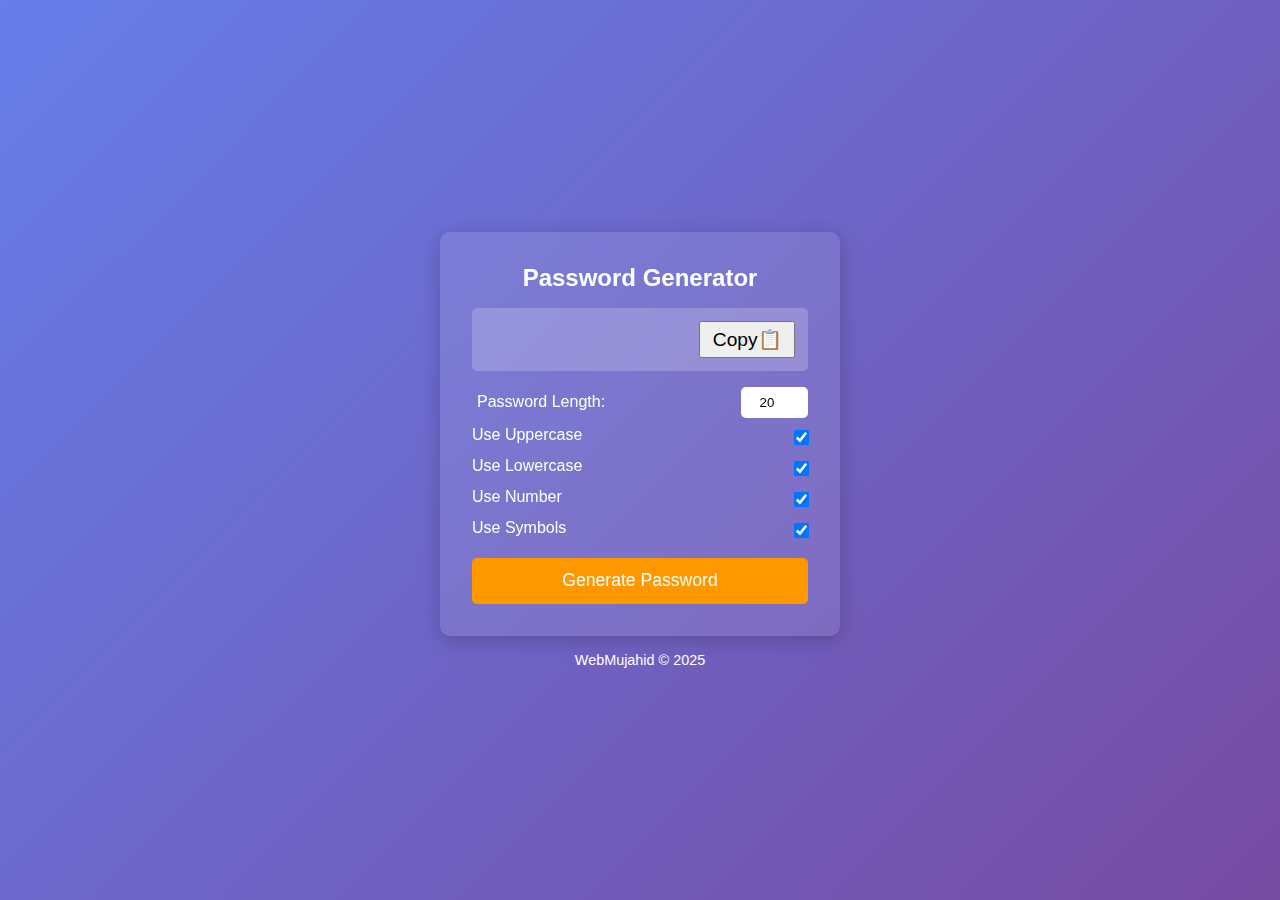
<file: index.html>
<!DOCTYPE html>
<html lang="en">
<head>
    <meta charset="UTF-8">
    <meta name="viewport" content="width=device-width, initial-scale=1.0">
    <title>WebMujahid-Password Generator</title>
    <link rel="stylesheet" href="styles.css">
</head>
<body>
    <div class="container">
      <h2>Password Generator</h2>

      <!-- Password Display -->
      <div class="display">
          <span id="passwordDisplay"></span>
          <button class= "clipboard">Copy📋</button>
      </div>

      <!-- Password Length -->
      <div class="form-group">
          <label for="length">Password Length:</label>
          <input type="number" id="length" value="20" min="4" max="100">
      </div>

      <!-- Character Options -->
      <div class="options">
          <label>Use Uppercase</label>
          <input type="checkbox" id="useUpperCase" checked>
      </div>
      
      <div class="options">
          <label>Use Lowercase</label>
          <input type="checkbox" id="useLowerCase" checked>
      </div> 
      
      <div class="options">
          <label>Use Number</label>
          <input type="checkbox" id="useNumber" checked>
      </div>
              
      <div class="options">
          <label>Use Symbols</label>
          <input type="checkbox" id="useSymbols" checked>
      </div>

      <!-- Generate Button -->
      <button class="btn generate">Generate Password</button>
    </div>

    <footer>WebMujahid &copy; 2025</footer>

    <script src="script.js"></script>

</body>
</html>
</file>
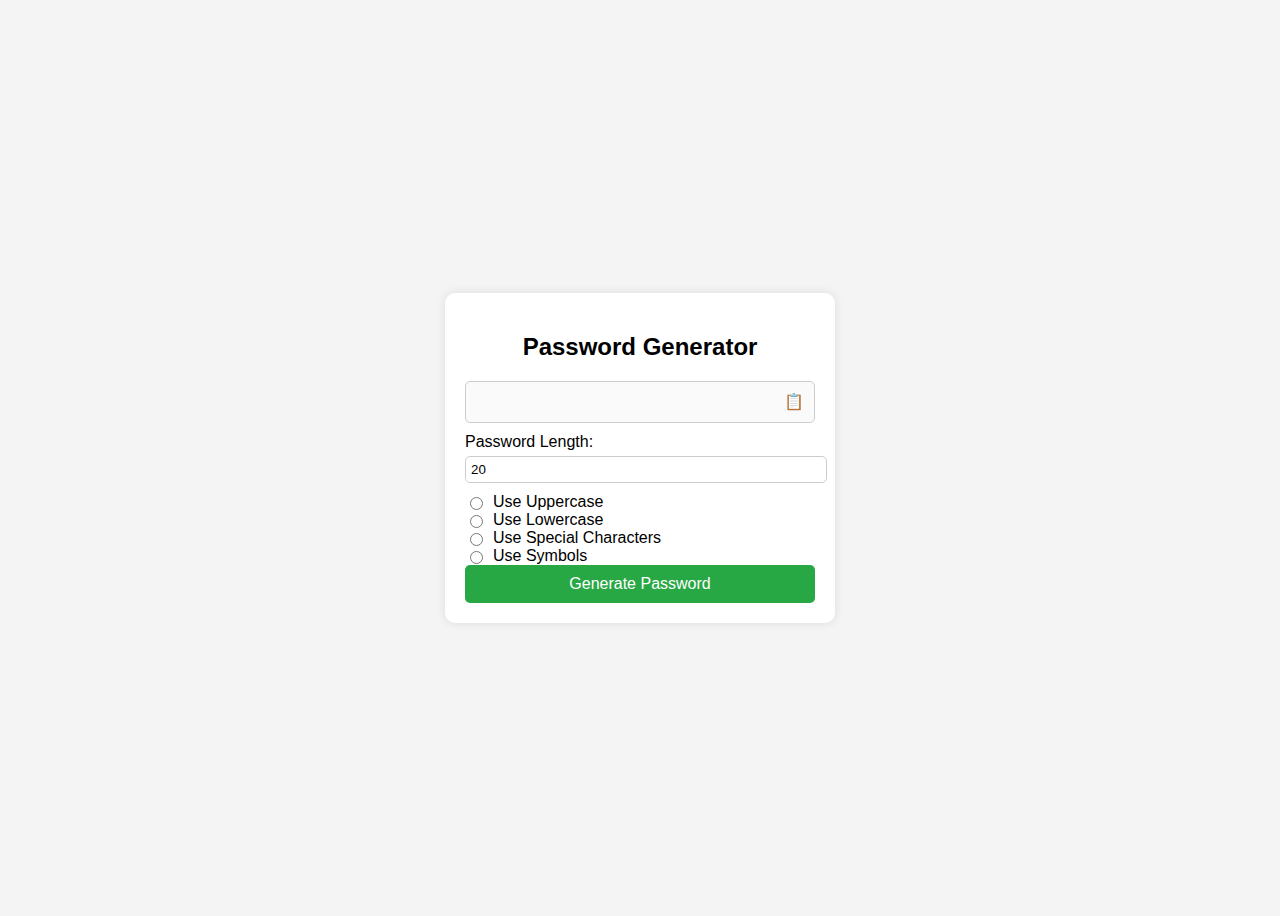
<file: password-generator.html>
<!DOCTYPE html>
<html lang="en">
<head>
    <meta charset="UTF-8">
    <meta name="viewport" content="width=device-width, initial-scale=1.0">
    <title>Password Generator</title>
    <style>
        body {
            font-family: Arial, sans-serif;
            display: flex;
            justify-content: center;
            align-items: center;
            height: 100vh;
            background-color: #f4f4f4;
        }
        .container {
            background: #fff;
            padding: 20px;
            border-radius: 10px;
            box-shadow: 0 0 10px rgba(0, 0, 0, 0.1);
            width: 350px;
        }
        h2 {
            text-align: center;
        }
        .display {
            display: flex;
            align-items: center;
            justify-content: space-between;
            border: 1px solid #ccc;
            padding: 10px;
            border-radius: 5px;
            margin-bottom: 10px;
            background: #fafafa;
        }
        .display input {
            border: none;
            outline: none;
            width: 100%;
            font-size: 16px;
            background: transparent;
        }
        .copy-icon {
            cursor: pointer;
            color: #007BFF;
        }
        .form-group {
            margin-bottom: 10px;
        }
        .form-group label {
            display: block;
            margin-bottom: 5px;
        }
        .form-group input[type="number"] {
            width: 100%;
            padding: 5px;
            border: 1px solid #ccc;
            border-radius: 5px;
        }
        .options label {
            display: flex;
            align-items: center;
        }
        .options input {
            margin-right: 10px;
        }
        .btn {
            width: 100%;
            padding: 10px;
            background: #28a745;
            color: white;
            border: none;
            border-radius: 5px;
            font-size: 16px;
            cursor: pointer;
        }
        .btn:hover {
            background: #218838;
        }
    </style>
</head>
<body>

    <div class="container">
        <h2>Password Generator</h2>

        <!-- Password Display -->
        <div class="display">
            <input type="text" id="passwordDisplay" readonly>
            <span class="copy-icon" onclick="copyToClipboard()">📋</span>
        </div>

        <!-- Password Length -->
        <div class="form-group">
            <label for="length">Password Length:</label>
            <input type="number" id="length" value="20" min="4" max="100">
        </div>

        <!-- Character Options -->
        <div class="options">
            <label><input type="radio" name="caseOption" id="useUpperCase"> Use Uppercase</label>
            <label><input type="radio" name="caseOption" id="useLowerCase"> Use Lowercase</label>
            <label><input type="radio" name="caseOption" id="useSpecialChars"> Use Special Characters</label>
            <label><input type="radio" name="caseOption" id="useSymbols"> Use Symbols</label>
        </div>

        <!-- Generate Button -->
        <button class="btn" onclick="generatePassword()">Generate Password</button>
    </div>

    <script>
        function generatePassword() {
            const length = document.getElementById("length").value;
            let characters = "";
            
            if (document.getElementById("useUpperCase").checked) {
                characters = "ABCDEFGHIJKLMNOPQRSTUVWXYZ";
            } else if (document.getElementById("useLowerCase").checked) {
                characters = "abcdefghijklmnopqrstuvwxyz";
            } else if (document.getElementById("useSpecialChars").checked) {
                characters = "!@#$%^&*()_+{}[]<>?";
            } else if (document.getElementById("useSymbols").checked) {
                characters = "~`|•√π÷×¶∆£€¥₩";
            } else {
                // Default: Mix of all types
                characters = "ABCDEFGHIJKLMNOPQRSTUVWXYZabcdefghijklmnopqrstuvwxyz0123456789!@#$%^&*()_+{}[]<>?";
            }

            let password = "";
            for (let i = 0; i < length; i++) {
                password += characters.charAt(Math.floor(Math.random() * characters.length));
            }

            document.getElementById("passwordDisplay").value = password;
        }

        function copyToClipboard() {
            const passwordField = document.getElementById("passwordDisplay");
            passwordField.select();
            document.execCommand("copy");
            alert("Password copied to clipboard!");
        }
    </script>

</body>
</html>
</file>
<file: styles.css>
* {
  margin: 0;
  padding: 0;
  box-sizing: border-box;
  font-family: Verdana, Geneva, Tahoma, sans-serif;
}

body {
  display: flex;
  flex-direction: column;
  justify-content: center;
  min-height: 100vh;
  align-items: center;
  background: linear-gradient(135deg, #667eea, #764ba2);
  color: #fff;
  text-align: center;
  padding: 1rem;
}

.container {
  background: rgba(255, 255, 255, 0.1);
  padding: 2rem;
  border-radius: 10px;
  box-shadow: 0 4px 20px rgba(0, 0, 0, 0.2);
  max-width: 400px;
  width: 90%;
  backdrop-filter: blur(10px);
}

h2 {
  font-size: 1.5rem;
  margin-bottom: 1rem;
}

.display {
  display: flex;
  align-items: center;
  justify-content: space-between;
  padding: 0.8rem;
  border-radius: 5px;
  margin-bottom: 1rem;
  background: rgba(255, 255, 255, 0.2);
  overflow: hidden;
}

.display span {
  flex: 1;
  border: none;
  outline: none;
  font-size: 1rem;
  background: transparent;
  color: #fff;
}

.clipboard {
  font-size: 1.2rem;
  transition: 0.3s;
  padding: 5px;
  width: 6rem;
  cursor: pointer;
}

.form-group {
  margin-bottom: 1rem;
  text-align: left;
}

.options, .form-group {
  display: flex;
  align-items: center;
  justify-content: space-between;
  margin: 0.5rem 0;
  font-size: 1rem;
}

.form-group label {
  margin: 5px;
}

.form-group input[type="number"] {
  width: 20%;
  padding: 0.5rem;
  border: none;
  border-radius: 5px;
  text-align: center;
}

.options label {
  display: flex;
  align-items: center;
  margin-bottom: 5px;
}

.options input {
  transform: scale(1.2);
}

.btn {
  width: 100%;
  margin-top: 1rem;
  padding: 0.8rem;
  background: #ff9800;
  color: white;
  border: none;
  border-radius: 5px;
  font-size: 1.1rem;
  cursor: pointer;
  transition: 0.3s;
  display: block;
}

.btn:hover {
  background: #e68900;
}

footer {
  margin-top: 1rem;
  font-size: 0.9rem;
}

@media (max-width: 500px) {
  .container {
    width: 100%;
    padding: 1.5rem;
  }  

  h2 {
    font-size: 1.3rem;
  }

  .btn {
    font-size: 1rem;
  }
}
</file>
